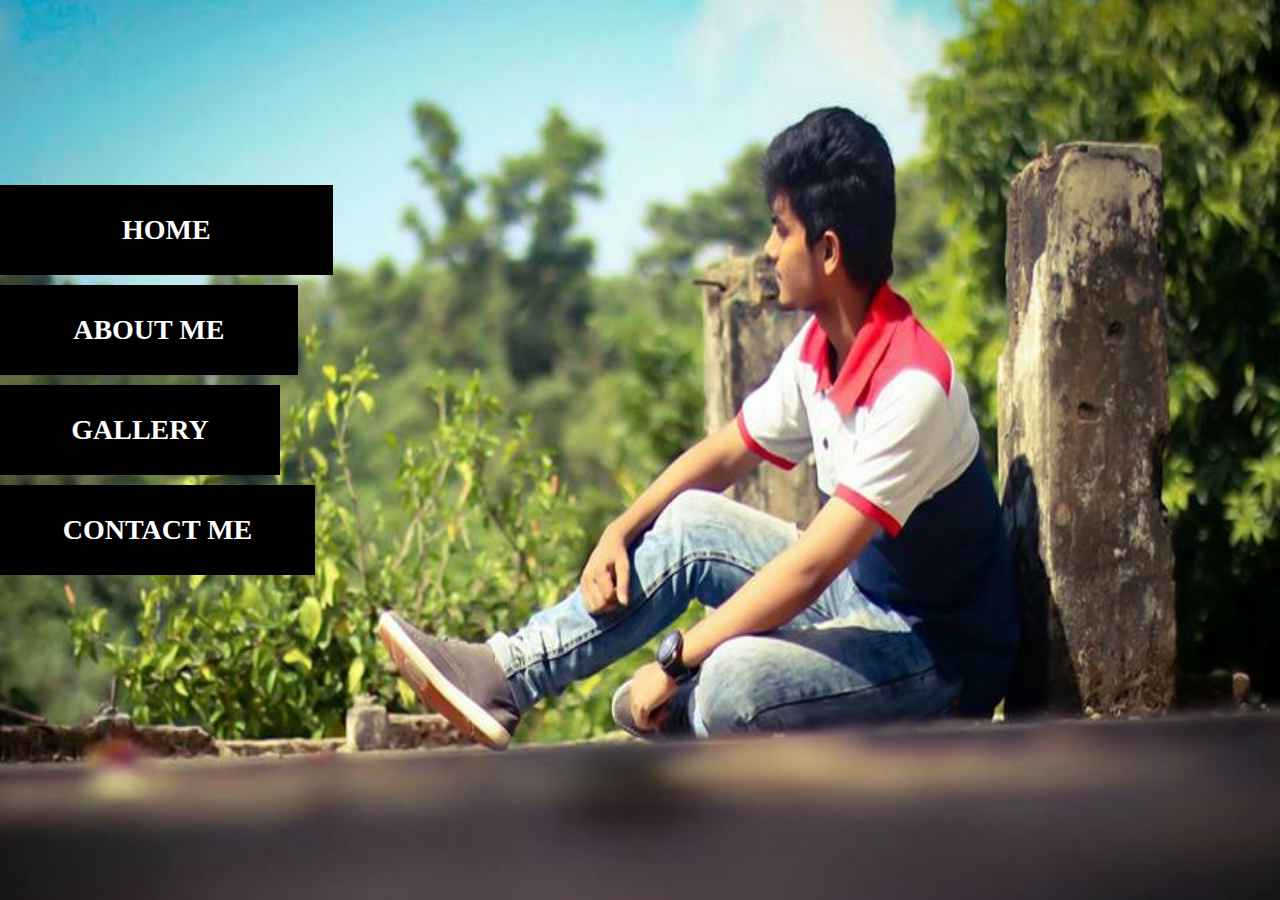
<file: index.html>
<!DOCTYPE html>
<html>
   <head>
  	
  	<title> My Web Page</title>
    <link rel="stylesheet" type="text/css" href="css2.css">

  </head>
   
   <body>
      
      <div class="background">

      <div class="nav">
      	  <a class="a active" href="index.html"> HOME </a>
      	  <a class="b" href="about.html" target="_blank"> ABOUT ME </a>
      	  <a class="c" href="gallary.html" target="_blank"> GALLERY </a>
      	  <a class="d" href="contact.html" target="_blank"> CONTACT ME </a>
       </div>
      	
      </div>

   </body>

</html>
</file>
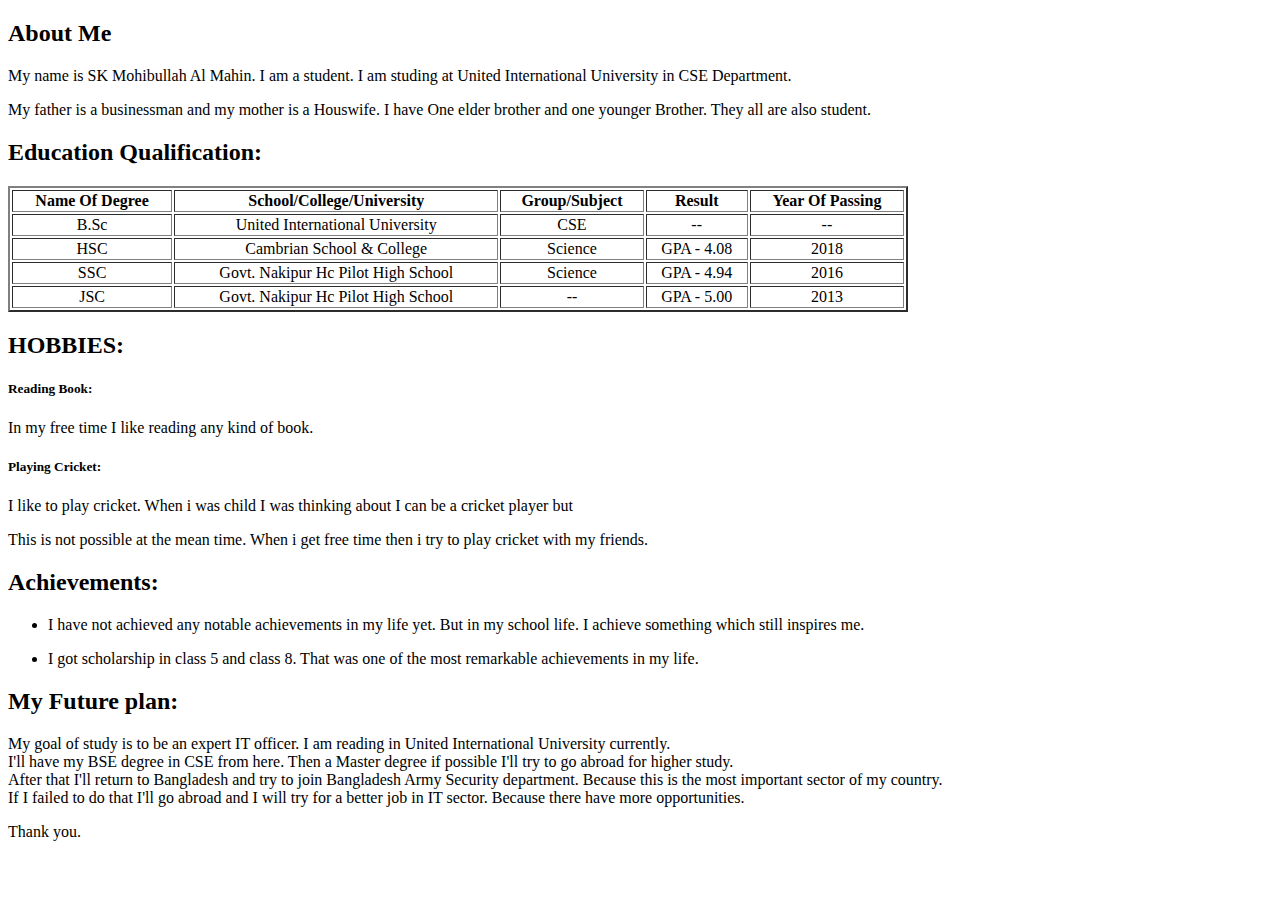
<file: about.html>
<!DOCTYPE html>
<html>
   <head>
  	
  	<title> ABOUT </title>
  


  </head>
   
   <body>
      
      
        <div>
            <div>
		    <h2><b>About Me</b></h2>
                
                <p>My name is SK Mohibullah Al Mahin. I am a student. I am studing at United International University in CSE Department. </p>
				<p>My father is a businessman and my mother is a Houswife. I have One elder brother and one younger Brother. They all are also student.</p>
            </div>
			
			<div>
		<h2><b>Education Qualification:</b></h2>
           
                    
                        
                     <table height="100" width="900" border="2">
			     <tr>
				     <th>Name Of Degree</th>
				     <th>School/College/University</th>
				     <th>Group/Subject</th>
				     <th>Result</th>
				     <th>Year Of Passing</th>
			     </tr>
			     
			     <tr align=center>
				     <td>B.Sc</td>
				     <td>United International University</td>
				     <td>CSE</td>
				     <td>--</td>
				     <td>--</td>
		            </tr>
			     
			     <tr align=center>
				     <td>HSC</td>
				     <td>Cambrian School & College</td>
				     <td>Science</td>
				     <td>GPA - 4.08</td>
				     <td>2018</td>
			     </tr>

			     <tr align=center>
				     <td>SSC</td>
				     <td>Govt. Nakipur Hc Pilot High School</td>
				     <td>Science</td>
				     <td>GPA - 4.94</td>
				     <td>2016</td>
			     </tr>
			     
			     <tr align=center>
				     <td>JSC</td>
				     <td>Govt. Nakipur Hc Pilot High School</td>
				     <td>--</td>
				     <td>GPA - 5.00</td>
				     <td>2013</td>
			     </tr>
          </table>
                    
               
            </div>
	
            <div>
		    <h2><b>HOBBIES:</b></h2>
            </div>
			
			<div>
                <h5>Reading Book:</h5>
                
                <p>In my free time I like reading any kind of book.</p>
            </div>
			
			<div>
                <h5>Playing Cricket:</h5>
                
                 <p>I like to play cricket. When i was child I was thinking about I can be a cricket player but </p>
				<p>This is not possible at the mean time. When i get free time then i try to play cricket with my friends.</p>
            </div>
        </div>
		
		<div>
			<h2><b>Achievements:</b></h2>
						<ul>
                            <li><p>I have not achieved any notable achievements in my life yet. But in my school life. I achieve something which still inspires me.</p> </li>
                            <li><p>I got scholarship in class 5 and class 8. That was one of the most remarkable achievements in my life.</p> </li>
                            
						</ul>
        </div>
			
			<div>
				<h2><b>My Future plan:</b></h2>
                    <p>My goal of study is to be an expert IT officer. I am reading in United International University currently. <br>
					I'll have my BSE degree in CSE from here. Then a Master degree if possible I'll try to go abroad for higher study. <br>
					After that I'll return to Bangladesh and try to join Bangladesh Army Security department. Because this is the most important sector of my country. <br>
					If I failed to do that I'll go abroad and I will try for a better job in IT sector. Because there have more opportunities.</p>

                    <a>Thank you.</a>
					
            </div>
			
        </div>
    

   </body>

</html>
</file>
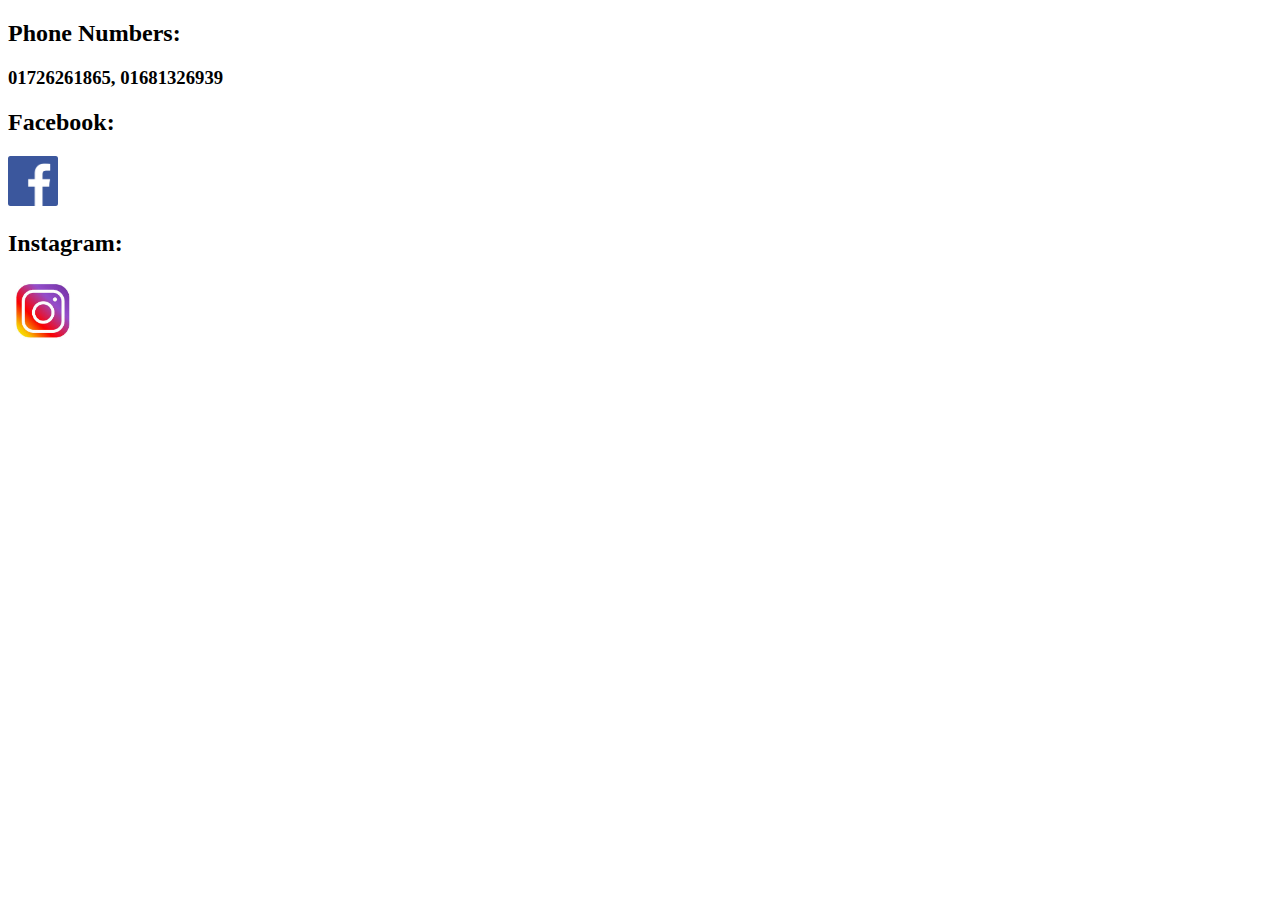
<file: contact.html>
<!DOCTYPE html>
<html>
   <head>
  	
  	<title> Contact </title>
    
    </head>

    <body>
      
       <p>
         
         <h2><b>Phone Numbers:</b></h2><h3> 01726261865, 01681326939 </h3> 

       </p>
      
       <p>
         <h2><b> Facebook:</b></h2>
      
          <a href="https://www.facebook.com/sk.mahin.90" target="_blank" > <img src="pm/fb.png" width="50" height="50"></a>

       </p>
      
       <p>
         <h2><b>Instagram:</b></h2>

           <a href="https://www.instagram.com/sk.mahin69" target="_blank"> <img src="pm/in.jfif" width="70" height="70"></a>

        </p>

    </body>


</html>
</file>
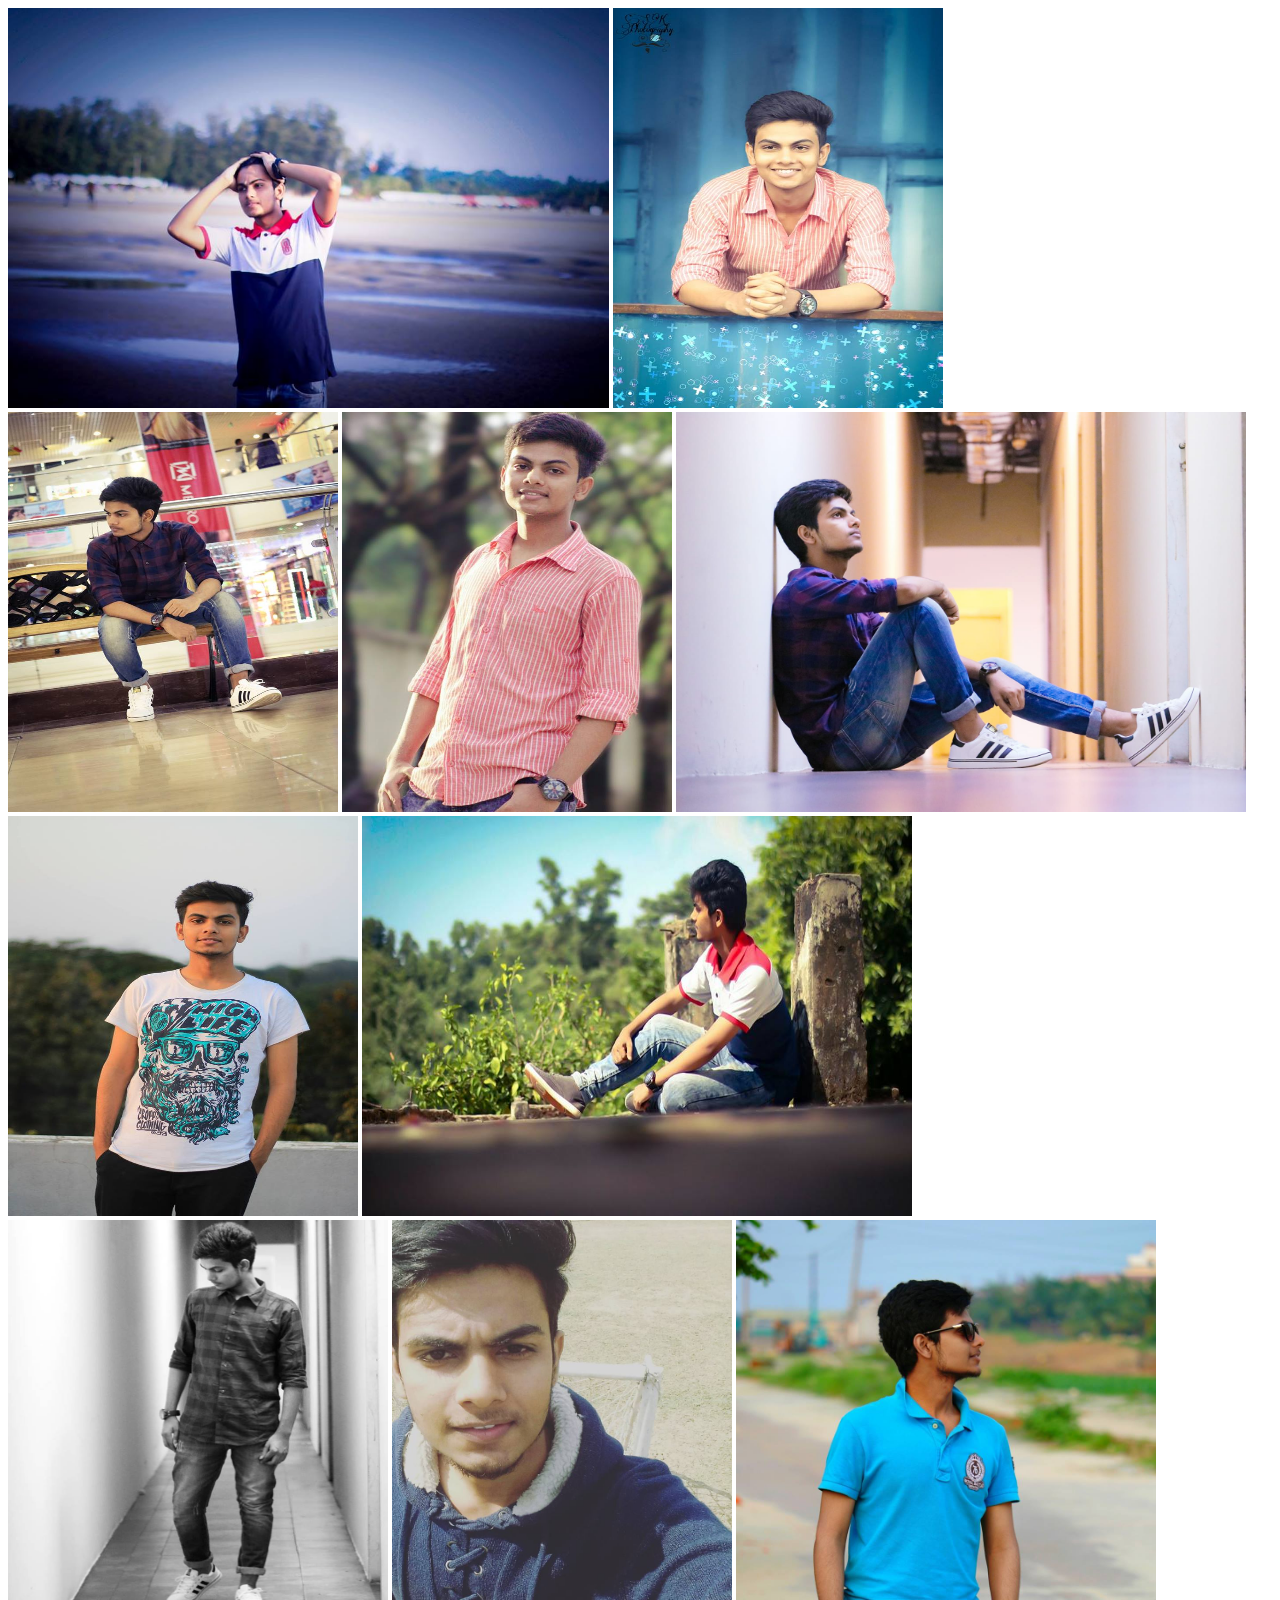
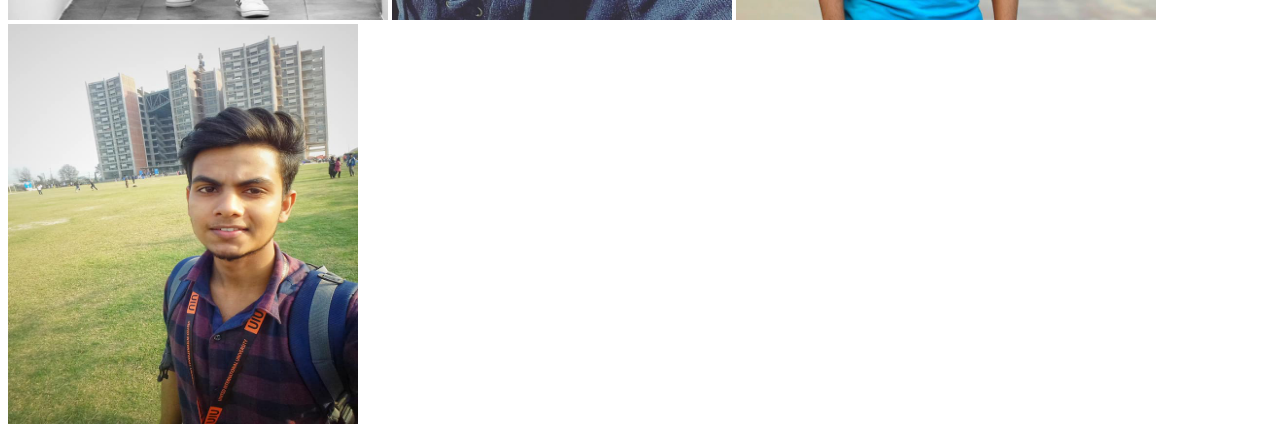
<file: gallary.html>
<!DOCTYPE html>
<html>
   <head>
  	
  	<title> Gallary </title>

  </head>

  <body>
    <img src="pm/mahin1.jpg" height="400" widht="400">
    <img src="pm/mahin4.jpg" height="400" width="330">
    <img src="pm/mahin3.jpg" height="400" width="330">
    <img src="pm/mahin5.jpg" height="400" width="330">
    <img src="pm/mahin10.jpg" height="400" width="570">
    <img src="pm/mahin8.jpg" height="400" width="350">
    <img src="pm/mahin2.jpg" height="400" width="550">
    <img src="pm/mahin6.jpg" height="400" width="380">
    <img src="pm/mahin7.jpg" height="400" width="340">
    <img src="pm/mahin11.jpg" height="400" width="420">
    <img src="pm/mahin9.jpg" height="400" width="350">
  </body>
   
</html>
</file>
<file: css2.css>
*{
	margin: 0;
	padding: 0;
}
html,body{
	width: 100%;
	height: 100%;
	font-style: 14px;
	font-weight: normal;
}
.background{
	background-image: url(pm/mahin2.jpg);
    background-size: 100% 110%;
    width: 100%;
    height: 100vh;
    background-repeat: no-repeat;
    position: relative;
    overflow-y: auto;
}
.nav{
	width: 350px;
	height: auto;
	position: absolute;
	top: 20%;
	left: 0;
}
.nav a{
   text-decoration: none;
   font-size: 28px;
   font-family: verdana;
   height: 90px;
   margin: 5px 0;
   float: left;
   font-weight: bold;
   display: inline-block;
   background-color: black;
   color: white;
   line-height: 90px;
   text-align: center;
}
.nav a:hover{
	background-color: white;
	color: black;
	width: 100%
}
.a{
	width: 95%;
}
.b{
	width: 85%;
}
.c{
	width: 80%;
}
.d{
	width: 90%;
}
</file>
